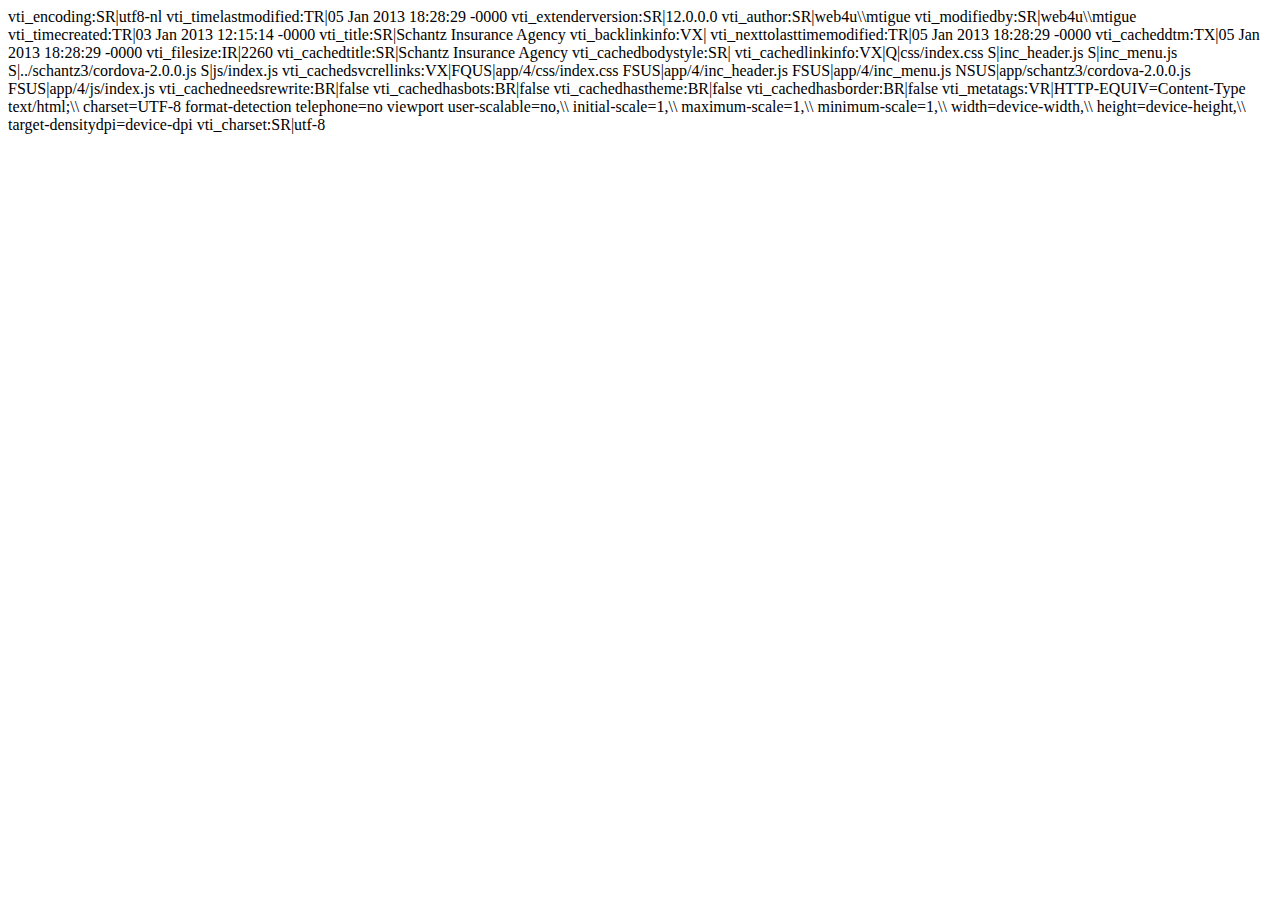
<file: _vti_cnf/index.html>
vti_encoding:SR|utf8-nl
vti_timelastmodified:TR|05 Jan 2013 18:28:29 -0000
vti_extenderversion:SR|12.0.0.0
vti_author:SR|web4u\\mtigue
vti_modifiedby:SR|web4u\\mtigue
vti_timecreated:TR|03 Jan 2013 12:15:14 -0000
vti_title:SR|Schantz Insurance Agency
vti_backlinkinfo:VX|
vti_nexttolasttimemodified:TR|05 Jan 2013 18:28:29 -0000
vti_cacheddtm:TX|05 Jan 2013 18:28:29 -0000
vti_filesize:IR|2260
vti_cachedtitle:SR|Schantz Insurance Agency
vti_cachedbodystyle:SR|<body>
vti_cachedlinkinfo:VX|Q|css/index.css S|inc_header.js S|inc_menu.js S|../schantz3/cordova-2.0.0.js S|js/index.js
vti_cachedsvcrellinks:VX|FQUS|app/4/css/index.css FSUS|app/4/inc_header.js FSUS|app/4/inc_menu.js NSUS|app/schantz3/cordova-2.0.0.js FSUS|app/4/js/index.js
vti_cachedneedsrewrite:BR|false
vti_cachedhasbots:BR|false
vti_cachedhastheme:BR|false
vti_cachedhasborder:BR|false
vti_metatags:VR|HTTP-EQUIV=Content-Type text/html;\\ charset=UTF-8 format-detection telephone=no viewport user-scalable=no,\\ initial-scale=1,\\ maximum-scale=1,\\ minimum-scale=1,\\ width=device-width,\\ height=device-height,\\ target-densitydpi=device-dpi
vti_charset:SR|utf-8
</file>
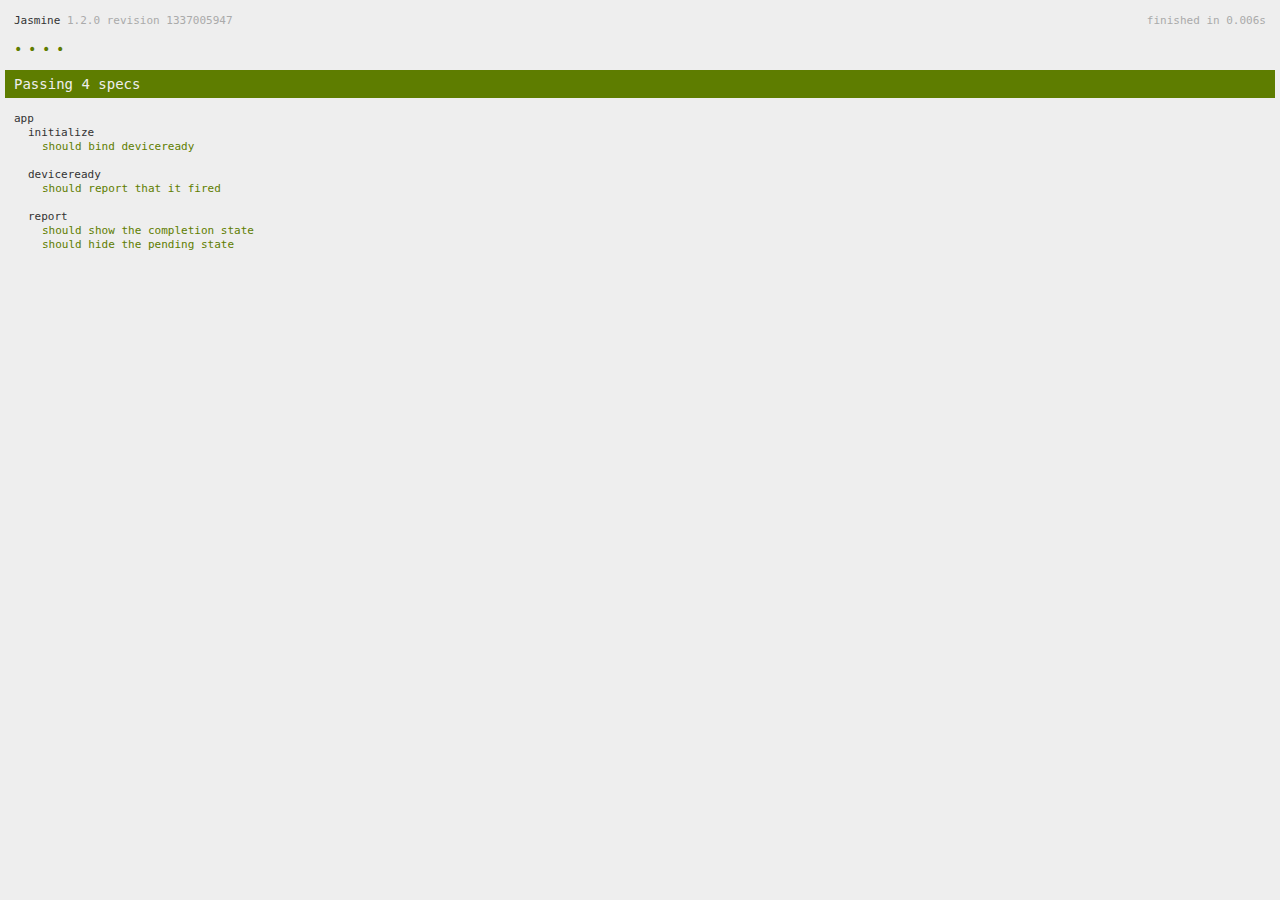
<file: spec.html>
<!DOCTYPE html>
<!--
    Licensed to the Apache Software Foundation (ASF) under one
    or more contributor license agreements.  See the NOTICE file
    distributed with this work for additional information
    regarding copyright ownership.  The ASF licenses this file
    to you under the Apache License, Version 2.0 (the
    "License"); you may not use this file except in compliance
    with the License.  You may obtain a copy of the License at

    http://www.apache.org/licenses/LICENSE-2.0

    Unless required by applicable law or agreed to in writing,
    software distributed under the License is distributed on an
    "AS IS" BASIS, WITHOUT WARRANTIES OR CONDITIONS OF ANY
     KIND, either express or implied.  See the License for the
    specific language governing permissions and limitations
    under the License.
-->
<html>
    <head>
        <title>Jasmine Spec Runner</title>

        <!-- jasmine source -->
        <link rel="shortcut icon" type="image/png" href="spec/lib/jasmine-1.2.0/jasmine_favicon.png">
        <link rel="stylesheet" type="text/css" href="spec/lib/jasmine-1.2.0/jasmine.css">
        <script type="text/javascript" src="spec/lib/jasmine-1.2.0/jasmine.js"></script>
        <script type="text/javascript" src="spec/lib/jasmine-1.2.0/jasmine-html.js"></script>

        <!-- include source files here... -->
        <script type="text/javascript" src="js/index.js"></script>

        <!-- include spec files here... -->
        <script type="text/javascript" src="spec/helper.js"></script>
        <script type="text/javascript" src="spec/index.js"></script>

        <script type="text/javascript">
            (function() {
                var jasmineEnv = jasmine.getEnv();
                jasmineEnv.updateInterval = 1000;

                var htmlReporter = new jasmine.HtmlReporter();

                jasmineEnv.addReporter(htmlReporter);

                jasmineEnv.specFilter = function(spec) {
                    return htmlReporter.specFilter(spec);
                };

                var currentWindowOnload = window.onload;

                window.onload = function() {
                    if (currentWindowOnload) {
                        currentWindowOnload();
                    }
                    execJasmine();
                };

                function execJasmine() {
                    jasmineEnv.execute();
                }
            })();
        </script>
    </head>
    <body>
        <div id="stage" style="display:none;"></div>
    </body>
</html>
</file>
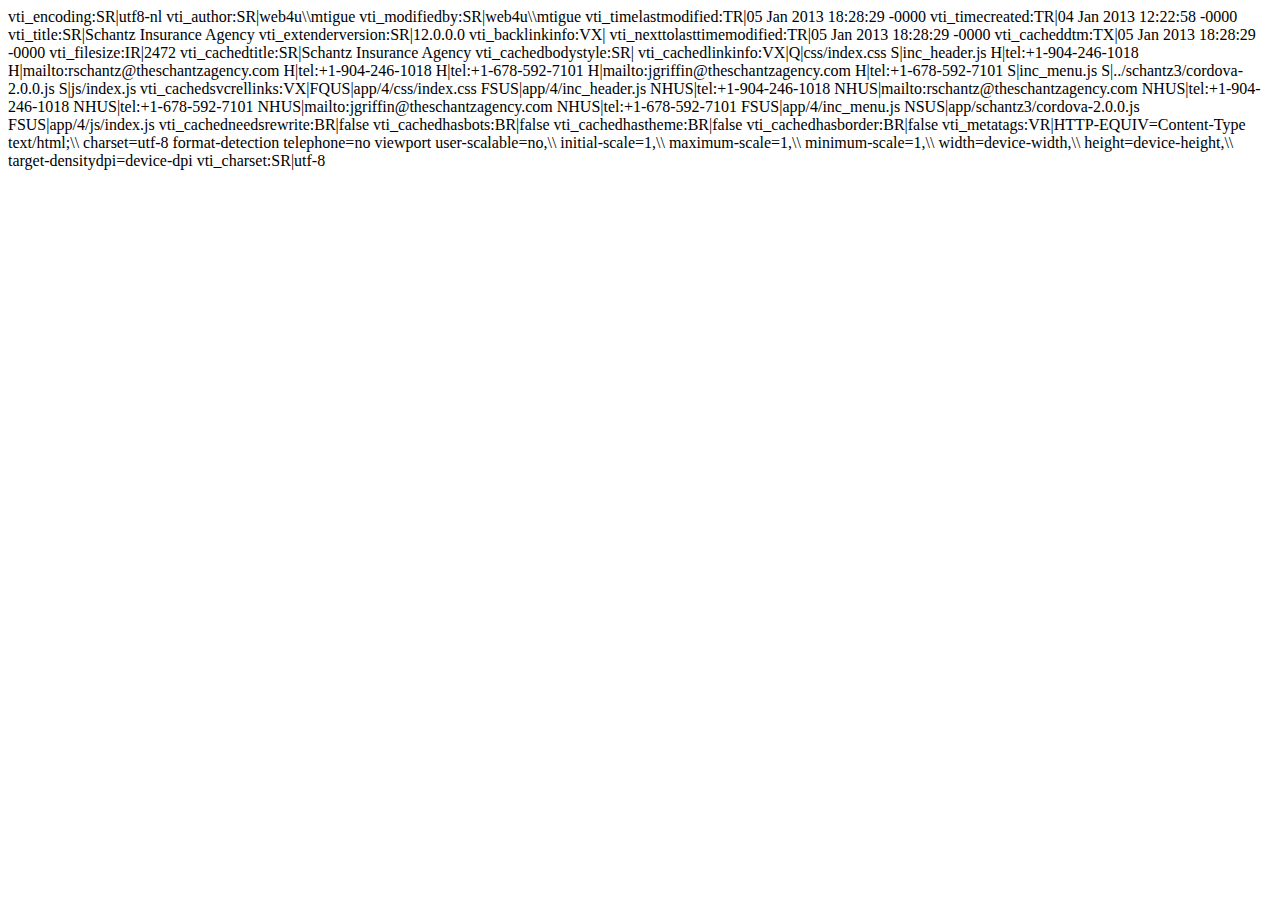
<file: _vti_cnf/contact.html>
vti_encoding:SR|utf8-nl
vti_author:SR|web4u\\mtigue
vti_modifiedby:SR|web4u\\mtigue
vti_timelastmodified:TR|05 Jan 2013 18:28:29 -0000
vti_timecreated:TR|04 Jan 2013 12:22:58 -0000
vti_title:SR|Schantz Insurance Agency
vti_extenderversion:SR|12.0.0.0
vti_backlinkinfo:VX|
vti_nexttolasttimemodified:TR|05 Jan 2013 18:28:29 -0000
vti_cacheddtm:TX|05 Jan 2013 18:28:29 -0000
vti_filesize:IR|2472
vti_cachedtitle:SR|Schantz Insurance Agency
vti_cachedbodystyle:SR|<body>
vti_cachedlinkinfo:VX|Q|css/index.css S|inc_header.js H|tel:+1-904-246-1018 H|mailto:rschantz@theschantzagency.com H|tel:+1-904-246-1018 H|tel:+1-678-592-7101 H|mailto:jgriffin@theschantzagency.com H|tel:+1-678-592-7101 S|inc_menu.js S|../schantz3/cordova-2.0.0.js S|js/index.js
vti_cachedsvcrellinks:VX|FQUS|app/4/css/index.css FSUS|app/4/inc_header.js NHUS|tel:+1-904-246-1018 NHUS|mailto:rschantz@theschantzagency.com NHUS|tel:+1-904-246-1018 NHUS|tel:+1-678-592-7101 NHUS|mailto:jgriffin@theschantzagency.com NHUS|tel:+1-678-592-7101 FSUS|app/4/inc_menu.js NSUS|app/schantz3/cordova-2.0.0.js FSUS|app/4/js/index.js
vti_cachedneedsrewrite:BR|false
vti_cachedhasbots:BR|false
vti_cachedhastheme:BR|false
vti_cachedhasborder:BR|false
vti_metatags:VR|HTTP-EQUIV=Content-Type text/html;\\ charset=utf-8 format-detection telephone=no viewport user-scalable=no,\\ initial-scale=1,\\ maximum-scale=1,\\ minimum-scale=1,\\ width=device-width,\\ height=device-height,\\ target-densitydpi=device-dpi
vti_charset:SR|utf-8
</file>
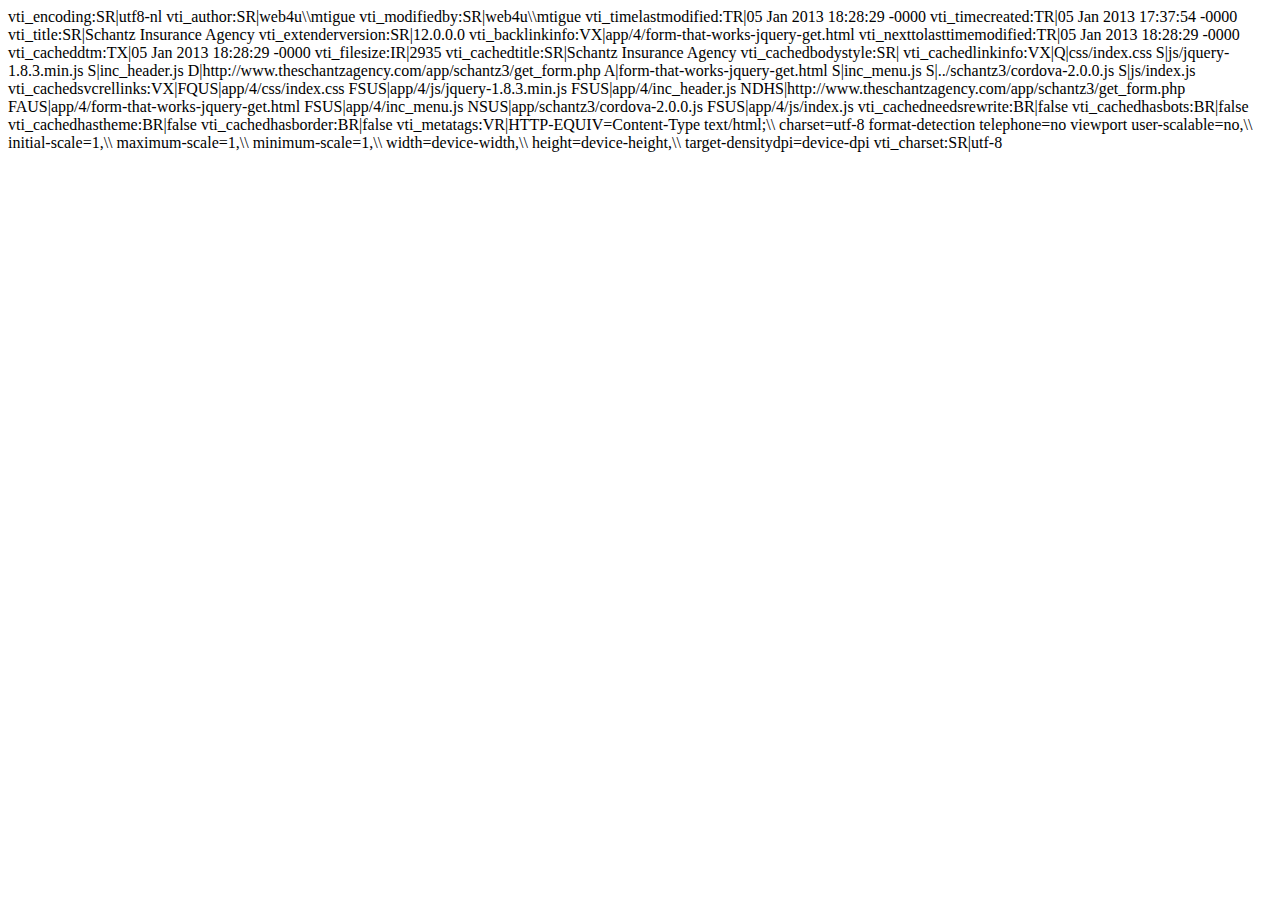
<file: _vti_cnf/form-that-works-jquery-get.html>
vti_encoding:SR|utf8-nl
vti_author:SR|web4u\\mtigue
vti_modifiedby:SR|web4u\\mtigue
vti_timelastmodified:TR|05 Jan 2013 18:28:29 -0000
vti_timecreated:TR|05 Jan 2013 17:37:54 -0000
vti_title:SR|Schantz Insurance Agency
vti_extenderversion:SR|12.0.0.0
vti_backlinkinfo:VX|app/4/form-that-works-jquery-get.html
vti_nexttolasttimemodified:TR|05 Jan 2013 18:28:29 -0000
vti_cacheddtm:TX|05 Jan 2013 18:28:29 -0000
vti_filesize:IR|2935
vti_cachedtitle:SR|Schantz Insurance Agency
vti_cachedbodystyle:SR|<body>
vti_cachedlinkinfo:VX|Q|css/index.css S|js/jquery-1.8.3.min.js S|inc_header.js D|http://www.theschantzagency.com/app/schantz3/get_form.php A|form-that-works-jquery-get.html S|inc_menu.js S|../schantz3/cordova-2.0.0.js S|js/index.js
vti_cachedsvcrellinks:VX|FQUS|app/4/css/index.css FSUS|app/4/js/jquery-1.8.3.min.js FSUS|app/4/inc_header.js NDHS|http://www.theschantzagency.com/app/schantz3/get_form.php FAUS|app/4/form-that-works-jquery-get.html FSUS|app/4/inc_menu.js NSUS|app/schantz3/cordova-2.0.0.js FSUS|app/4/js/index.js
vti_cachedneedsrewrite:BR|false
vti_cachedhasbots:BR|false
vti_cachedhastheme:BR|false
vti_cachedhasborder:BR|false
vti_metatags:VR|HTTP-EQUIV=Content-Type text/html;\\ charset=utf-8 format-detection telephone=no viewport user-scalable=no,\\ initial-scale=1,\\ maximum-scale=1,\\ minimum-scale=1,\\ width=device-width,\\ height=device-height,\\ target-densitydpi=device-dpi
vti_charset:SR|utf-8
</file>
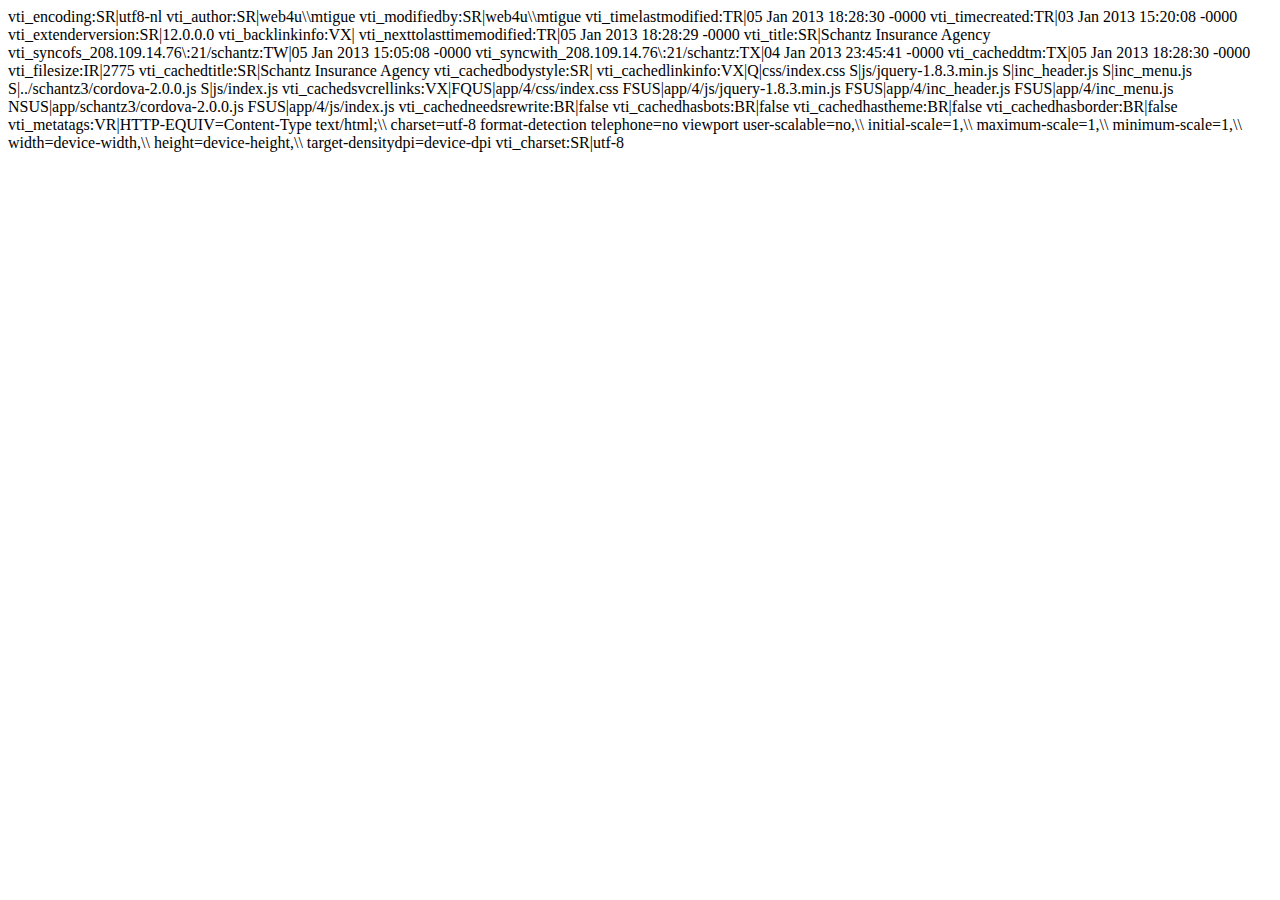
<file: _vti_cnf/request-certificate.html>
vti_encoding:SR|utf8-nl
vti_author:SR|web4u\\mtigue
vti_modifiedby:SR|web4u\\mtigue
vti_timelastmodified:TR|05 Jan 2013 18:28:30 -0000
vti_timecreated:TR|03 Jan 2013 15:20:08 -0000
vti_extenderversion:SR|12.0.0.0
vti_backlinkinfo:VX|
vti_nexttolasttimemodified:TR|05 Jan 2013 18:28:29 -0000
vti_title:SR|Schantz Insurance Agency
vti_syncofs_208.109.14.76\:21/schantz:TW|05 Jan 2013 15:05:08 -0000
vti_syncwith_208.109.14.76\:21/schantz:TX|04 Jan 2013 23:45:41 -0000
vti_cacheddtm:TX|05 Jan 2013 18:28:30 -0000
vti_filesize:IR|2775
vti_cachedtitle:SR|Schantz Insurance Agency
vti_cachedbodystyle:SR|<body>
vti_cachedlinkinfo:VX|Q|css/index.css S|js/jquery-1.8.3.min.js S|inc_header.js S|inc_menu.js S|../schantz3/cordova-2.0.0.js S|js/index.js
vti_cachedsvcrellinks:VX|FQUS|app/4/css/index.css FSUS|app/4/js/jquery-1.8.3.min.js FSUS|app/4/inc_header.js FSUS|app/4/inc_menu.js NSUS|app/schantz3/cordova-2.0.0.js FSUS|app/4/js/index.js
vti_cachedneedsrewrite:BR|false
vti_cachedhasbots:BR|false
vti_cachedhastheme:BR|false
vti_cachedhasborder:BR|false
vti_metatags:VR|HTTP-EQUIV=Content-Type text/html;\\ charset=utf-8 format-detection telephone=no viewport user-scalable=no,\\ initial-scale=1,\\ maximum-scale=1,\\ minimum-scale=1,\\ width=device-width,\\ height=device-height,\\ target-densitydpi=device-dpi
vti_charset:SR|utf-8
</file>
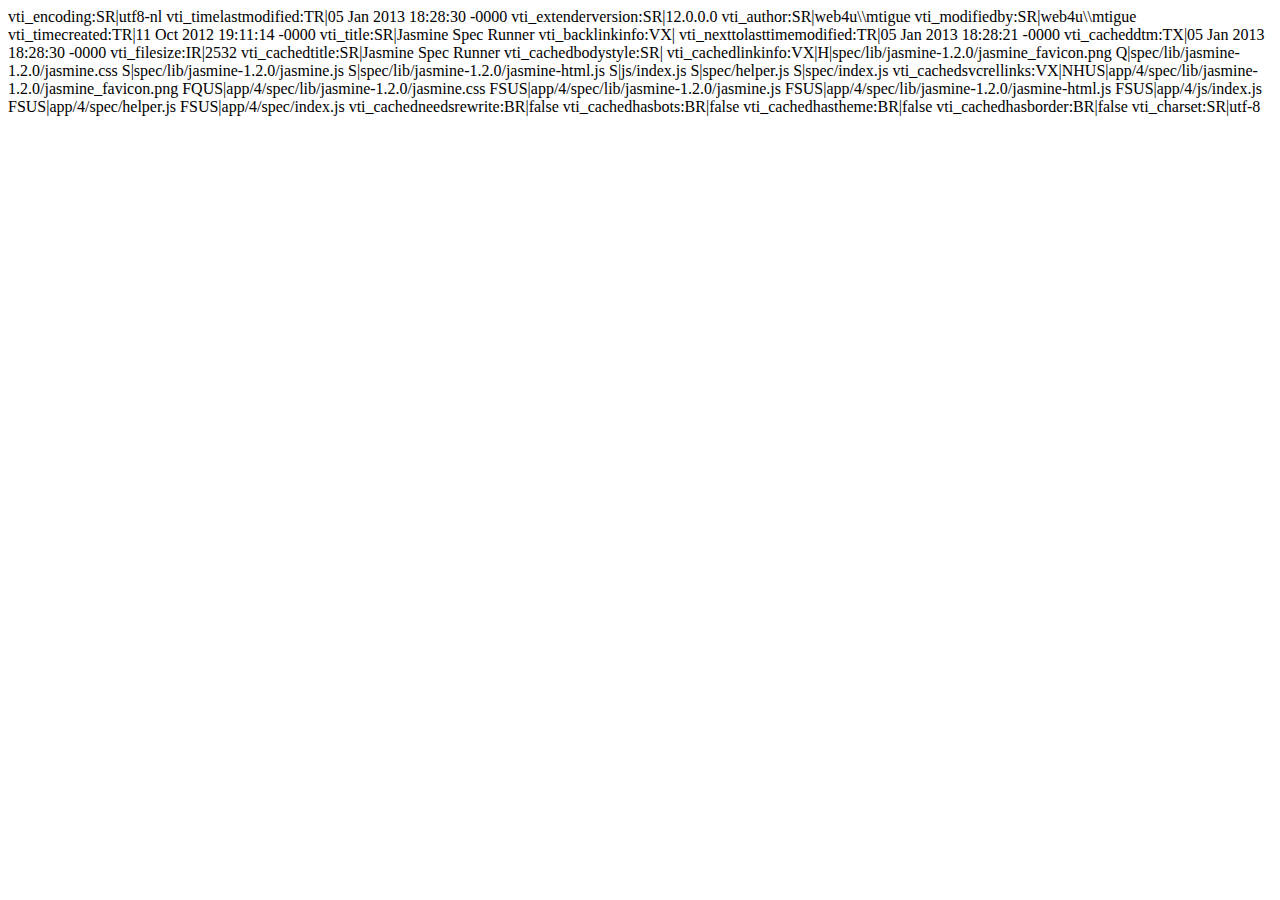
<file: _vti_cnf/spec.html>
vti_encoding:SR|utf8-nl
vti_timelastmodified:TR|05 Jan 2013 18:28:30 -0000
vti_extenderversion:SR|12.0.0.0
vti_author:SR|web4u\\mtigue
vti_modifiedby:SR|web4u\\mtigue
vti_timecreated:TR|11 Oct 2012 19:11:14 -0000
vti_title:SR|Jasmine Spec Runner
vti_backlinkinfo:VX|
vti_nexttolasttimemodified:TR|05 Jan 2013 18:28:21 -0000
vti_cacheddtm:TX|05 Jan 2013 18:28:30 -0000
vti_filesize:IR|2532
vti_cachedtitle:SR|Jasmine Spec Runner
vti_cachedbodystyle:SR|<body>
vti_cachedlinkinfo:VX|H|spec/lib/jasmine-1.2.0/jasmine_favicon.png Q|spec/lib/jasmine-1.2.0/jasmine.css S|spec/lib/jasmine-1.2.0/jasmine.js S|spec/lib/jasmine-1.2.0/jasmine-html.js S|js/index.js S|spec/helper.js S|spec/index.js
vti_cachedsvcrellinks:VX|NHUS|app/4/spec/lib/jasmine-1.2.0/jasmine_favicon.png FQUS|app/4/spec/lib/jasmine-1.2.0/jasmine.css FSUS|app/4/spec/lib/jasmine-1.2.0/jasmine.js FSUS|app/4/spec/lib/jasmine-1.2.0/jasmine-html.js FSUS|app/4/js/index.js FSUS|app/4/spec/helper.js FSUS|app/4/spec/index.js
vti_cachedneedsrewrite:BR|false
vti_cachedhasbots:BR|false
vti_cachedhastheme:BR|false
vti_cachedhasborder:BR|false
vti_charset:SR|utf-8
</file>
<file: spec/lib/jasmine-1.2.0/jasmine.css>
body { background-color: #eeeeee; padding: 0; margin: 5px; overflow-y: scroll; }

#HTMLReporter { font-size: 11px; font-family: Monaco, "Lucida Console", monospace; line-height: 14px; color: #333333; }
#HTMLReporter a { text-decoration: none; }
#HTMLReporter a:hover { text-decoration: underline; }
#HTMLReporter p, #HTMLReporter h1, #HTMLReporter h2, #HTMLReporter h3, #HTMLReporter h4, #HTMLReporter h5, #HTMLReporter h6 { margin: 0; line-height: 14px; }
#HTMLReporter .banner, #HTMLReporter .symbolSummary, #HTMLReporter .summary, #HTMLReporter .resultMessage, #HTMLReporter .specDetail .description, #HTMLReporter .alert .bar, #HTMLReporter .stackTrace { padding-left: 9px; padding-right: 9px; }
#HTMLReporter #jasmine_content { position: fixed; right: 100%; }
#HTMLReporter .version { color: #aaaaaa; }
#HTMLReporter .banner { margin-top: 14px; }
#HTMLReporter .duration { color: #aaaaaa; float: right; }
#HTMLReporter .symbolSummary { overflow: hidden; *zoom: 1; margin: 14px 0; }
#HTMLReporter .symbolSummary li { display: block; float: left; height: 7px; width: 14px; margin-bottom: 7px; font-size: 16px; }
#HTMLReporter .symbolSummary li.passed { font-size: 14px; }
#HTMLReporter .symbolSummary li.passed:before { color: #5e7d00; content: "\02022"; }
#HTMLReporter .symbolSummary li.failed { line-height: 9px; }
#HTMLReporter .symbolSummary li.failed:before { color: #b03911; content: "x"; font-weight: bold; margin-left: -1px; }
#HTMLReporter .symbolSummary li.skipped { font-size: 14px; }
#HTMLReporter .symbolSummary li.skipped:before { color: #bababa; content: "\02022"; }
#HTMLReporter .symbolSummary li.pending { line-height: 11px; }
#HTMLReporter .symbolSummary li.pending:before { color: #aaaaaa; content: "-"; }
#HTMLReporter .bar { line-height: 28px; font-size: 14px; display: block; color: #eee; }
#HTMLReporter .runningAlert { background-color: #666666; }
#HTMLReporter .skippedAlert { background-color: #aaaaaa; }
#HTMLReporter .skippedAlert:first-child { background-color: #333333; }
#HTMLReporter .skippedAlert:hover { text-decoration: none; color: white; text-decoration: underline; }
#HTMLReporter .passingAlert { background-color: #a6b779; }
#HTMLReporter .passingAlert:first-child { background-color: #5e7d00; }
#HTMLReporter .failingAlert { background-color: #cf867e; }
#HTMLReporter .failingAlert:first-child { background-color: #b03911; }
#HTMLReporter .results { margin-top: 14px; }
#HTMLReporter #details { display: none; }
#HTMLReporter .resultsMenu, #HTMLReporter .resultsMenu a { background-color: #fff; color: #333333; }
#HTMLReporter.showDetails .summaryMenuItem { font-weight: normal; text-decoration: inherit; }
#HTMLReporter.showDetails .summaryMenuItem:hover { text-decoration: underline; }
#HTMLReporter.showDetails .detailsMenuItem { font-weight: bold; text-decoration: underline; }
#HTMLReporter.showDetails .summary { display: none; }
#HTMLReporter.showDetails #details { display: block; }
#HTMLReporter .summaryMenuItem { font-weight: bold; text-decoration: underline; }
#HTMLReporter .summary { margin-top: 14px; }
#HTMLReporter .summary .suite .suite, #HTMLReporter .summary .specSummary { margin-left: 14px; }
#HTMLReporter .summary .specSummary.passed a { color: #5e7d00; }
#HTMLReporter .summary .specSummary.failed a { color: #b03911; }
#HTMLReporter .description + .suite { margin-top: 0; }
#HTMLReporter .suite { margin-top: 14px; }
#HTMLReporter .suite a { color: #333333; }
#HTMLReporter #details .specDetail { margin-bottom: 28px; }
#HTMLReporter #details .specDetail .description { display: block; color: white; background-color: #b03911; }
#HTMLReporter .resultMessage { padding-top: 14px; color: #333333; }
#HTMLReporter .resultMessage span.result { display: block; }
#HTMLReporter .stackTrace { margin: 5px 0 0 0; max-height: 224px; overflow: auto; line-height: 18px; color: #666666; border: 1px solid #ddd; background: white; white-space: pre; }

#TrivialReporter { padding: 8px 13px; position: absolute; top: 0; bottom: 0; left: 0; right: 0; overflow-y: scroll; background-color: white; font-family: "Helvetica Neue Light", "Lucida Grande", "Calibri", "Arial", sans-serif; /*.resultMessage {*/ /*white-space: pre;*/ /*}*/ }
#TrivialReporter a:visited, #TrivialReporter a { color: #303; }
#TrivialReporter a:hover, #TrivialReporter a:active { color: blue; }
#TrivialReporter .run_spec { float: right; padding-right: 5px; font-size: .8em; text-decoration: none; }
#TrivialReporter .banner { color: #303; background-color: #fef; padding: 5px; }
#TrivialReporter .logo { float: left; font-size: 1.1em; padding-left: 5px; }
#TrivialReporter .logo .version { font-size: .6em; padding-left: 1em; }
#TrivialReporter .runner.running { background-color: yellow; }
#TrivialReporter .options { text-align: right; font-size: .8em; }
#TrivialReporter .suite { border: 1px outset gray; margin: 5px 0; padding-left: 1em; }
#TrivialReporter .suite .suite { margin: 5px; }
#TrivialReporter .suite.passed { background-color: #dfd; }
#TrivialReporter .suite.failed { background-color: #fdd; }
#TrivialReporter .spec { margin: 5px; padding-left: 1em; clear: both; }
#TrivialReporter .spec.failed, #TrivialReporter .spec.passed, #TrivialReporter .spec.skipped { padding-bottom: 5px; border: 1px solid gray; }
#TrivialReporter .spec.failed { background-color: #fbb; border-color: red; }
#TrivialReporter .spec.passed { background-color: #bfb; border-color: green; }
#TrivialReporter .spec.skipped { background-color: #bbb; }
#TrivialReporter .messages { border-left: 1px dashed gray; padding-left: 1em; padding-right: 1em; }
#TrivialReporter .passed { background-color: #cfc; display: none; }
#TrivialReporter .failed { background-color: #fbb; }
#TrivialReporter .skipped { color: #777; background-color: #eee; display: none; }
#TrivialReporter .resultMessage span.result { display: block; line-height: 2em; color: black; }
#TrivialReporter .resultMessage .mismatch { color: black; }
#TrivialReporter .stackTrace { white-space: pre; font-size: .8em; margin-left: 10px; max-height: 5em; overflow: auto; border: 1px inset red; padding: 1em; background: #eef; }
#TrivialReporter .finished-at { padding-left: 1em; font-size: .6em; }
#TrivialReporter.show-passed .passed, #TrivialReporter.show-skipped .skipped { display: block; }
#TrivialReporter #jasmine_content { position: fixed; right: 100%; }
#TrivialReporter .runner { border: 1px solid gray; display: block; margin: 5px 0; padding: 2px 0 2px 10px; }
</file>
